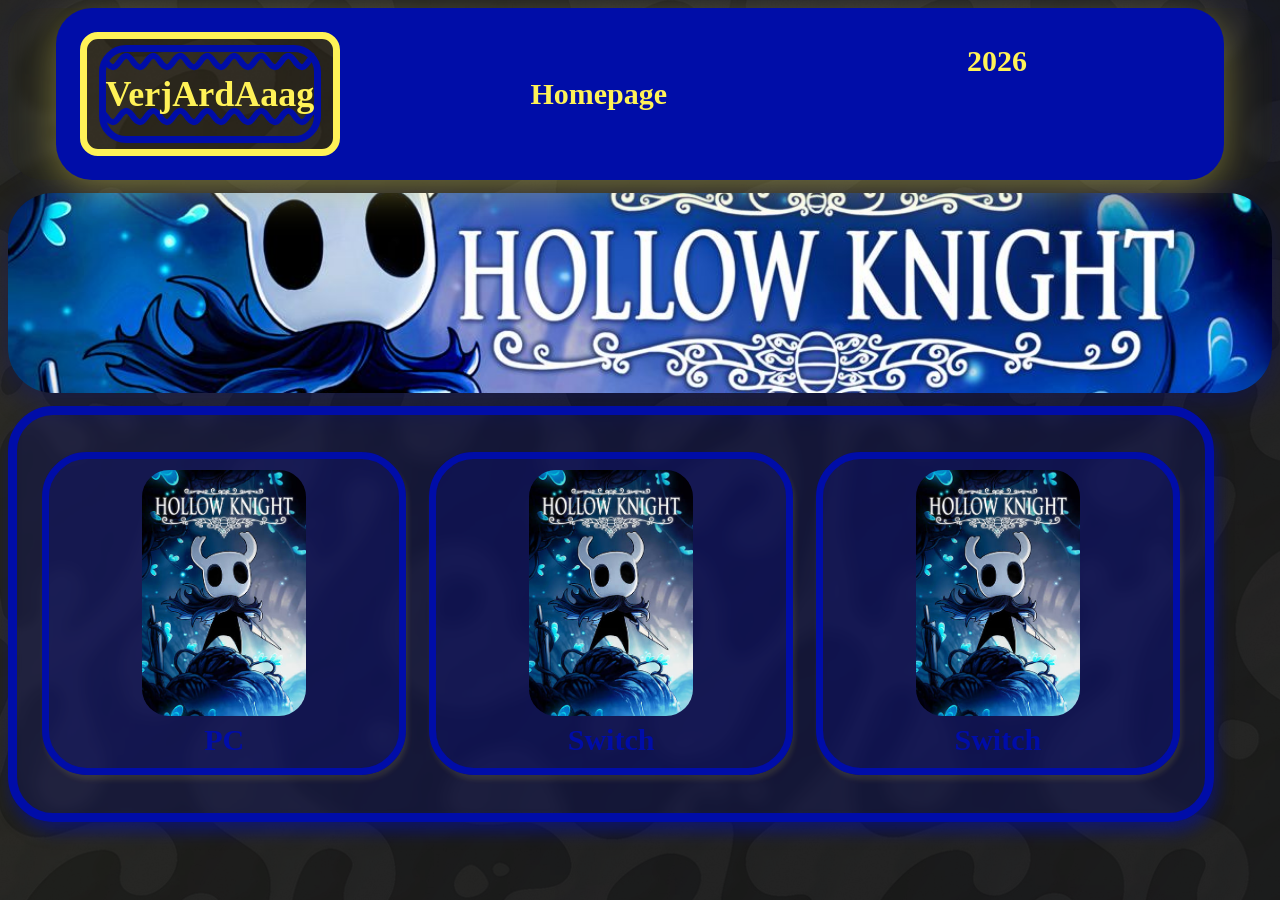
<file: Cadeautjes/HollowKnight.html>
<!DOCTYPE html>
<html>

<!-- Gemaakt door Jelle Tennekes -->

<head>
    <link rel="icon" type="image/x-icon" href="../sprites/Logo.png">
    <link rel="stylesheet" href="../style.css">
    <link rel="preconnect" href="https://fonts.googleapis.com">
    <link rel="preconnect" href="https://fonts.gstatic.com" crossorigin>
    <link href="https://fonts.googleapis.com/css2?family=SN+Pro:ital,wght@0,200..900;1,200..900&family=Sniglet:wght@400;800&display=swap" rel="stylesheet">
    <link href="assets/InkSchedule 3.exe" rel="exe">
    <meta charset="UTF-8" />
    <title>VerjArdAaag</title>
</head>

<body>
    <header>
        <div class="header_flex">
            <div class="logo">
                <a href="../index.html">
                    VerjArdAaag
                </a>
            </div>
            <nav>
                <div class="navbuttons">
                    <a href="../index.html">
                        Homepage
                    </a>
                </div>
                <div class="navflex">
                    <a href="../2026.html">
                        2026
                    </a>
                </div>
            </nav>
        </div>
    </header>

    <div class="banner" style="background-image: url(../sprites/hollowknightbanner.jpg); background-position-y: 40%;"></div>

    <div class="grid">
        <a href="https://www.loaded.com/hollow-knight-steam-pc" target="_blank" class="item">
            <img src="../sprites/hollowknight.jpg">
            <br>
            PC
        </a>
        <a href="https://www.marktplaats.nl/v/spelcomputers-en-games/spelcomputers-nintendo-switch/m2431471610-hollow-knight-nintendo-switch-zo-goed-als-nieuw" target="_blank" class="item">
            <img src="../sprites/hollowknight.jpg">
            <br>
            Switch
        </a>
        <a href="https://www.marktplaats.nl/v/spelcomputers-en-games/spelcomputers-nintendo-switch/m2432049728-hollow-knight-nintendo-switch-inclusief-alle-dlc-s" target="_blank" class="item">
            <img src="../sprites/hollowknight.jpg">
            <br>
            Switch
        </a>
    </div>


</body>

</html>
</file>
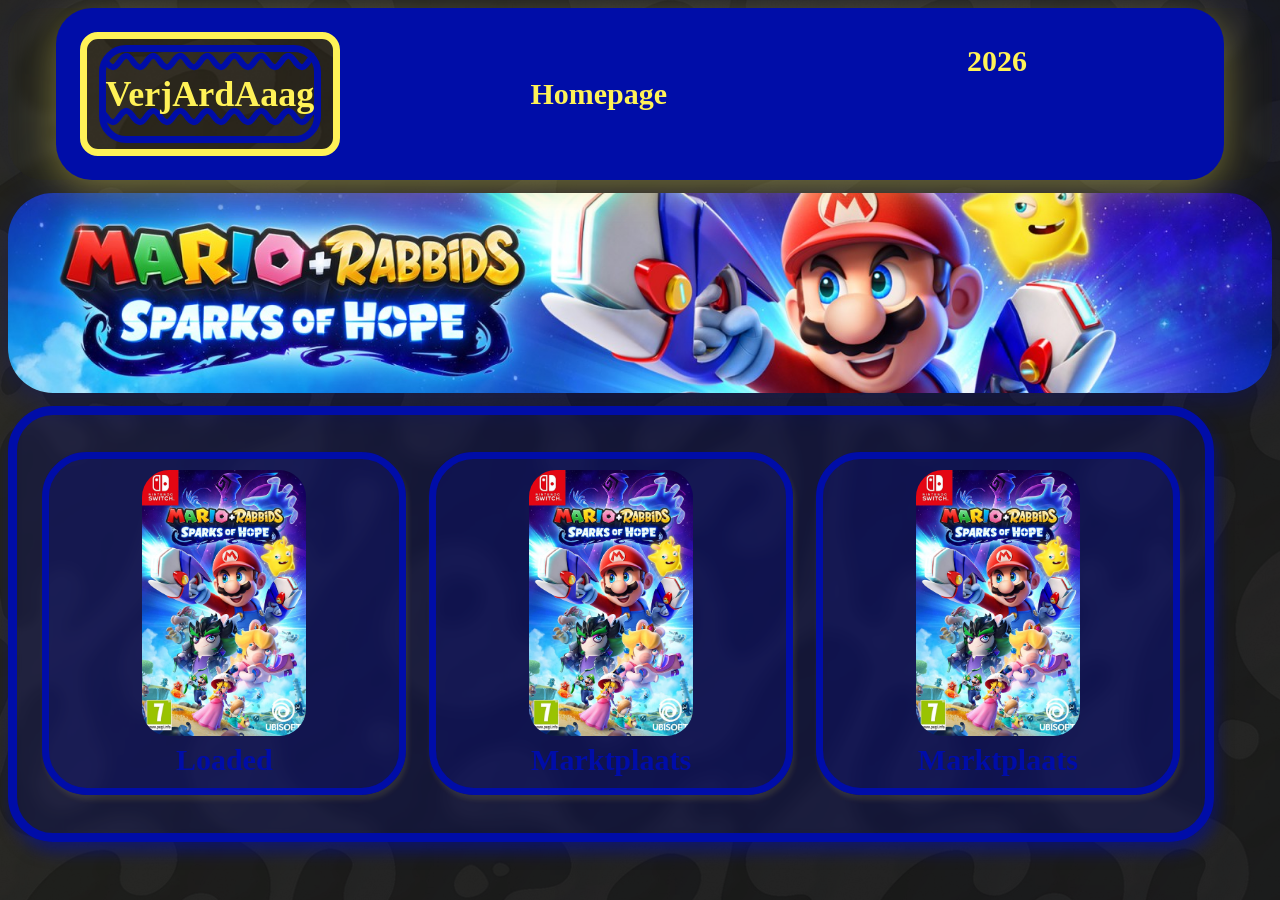
<file: Cadeautjes/SparksofHope.html>
<!DOCTYPE html>
<html>

<!-- Gemaakt door Jelle Tennekes -->

<head>
    <link rel="icon" type="image/x-icon" href="../sprites/Sparks of Hope.png">
    <link rel="stylesheet" href="../style.css">
    <link rel="preconnect" href="https://fonts.googleapis.com">
    <link rel="preconnect" href="https://fonts.gstatic.com" crossorigin>
    <link href="https://fonts.googleapis.com/css2?family=SN+Pro:ital,wght@0,200..900;1,200..900&family=Sniglet:wght@400;800&display=swap" rel="stylesheet">
    <link href="assets/InkSchedule 3.exe" rel="exe">
    <meta charset="UTF-8" />
    <title>VerjArdAaag</title>
</head>

<body>
    <header>
        <div class="header_flex">
            <div class="logo">
                <a href="../index.html">
                    VerjArdAaag
                </a>
            </div>
            <nav>
                <div class="navbuttons">
                    <a href="../index.html">
                        Homepage
                    </a>
                </div>
                <div class="navflex">
                    <a href="../2026.html">
                        2026
                    </a>
                </div>
            </nav>
        </div>
    </header>

    <div class="banner" style="background-image: url(../sprites/SparksHopeBanner.png); background-position-y: 18%;"></div>

    <div class="grid">
        <a href="https://www.loaded.com/mario-rabbids-sparks-of-hope-switch-eu" target="_blank" class="item">
            <img src="../sprites/SparksHope.png">
            <br>
            Loaded
        </a>
        <a href="https://www.marktplaats.nl/v/spelcomputers-en-games/games-nintendo-switch/m2446886524-nintendo-switch-games-downloadcode" target="_blank" class="item">
            <img src="../sprites/SparksHope.png">
            <br>
            Marktplaats
        </a>
        <a href="https://www.marktplaats.nl/v/spelcomputers-en-games/games-nintendo-switch/m2446707414-nintendo-switch-1-2-mario-rabbids-sparks-of-hope-sealed" target="_blank" class="item">
            <img src="../sprites/SparksHope.png">
            <br>
            Marktplaats
        </a>
    </div>


</body>

</html>
</file>
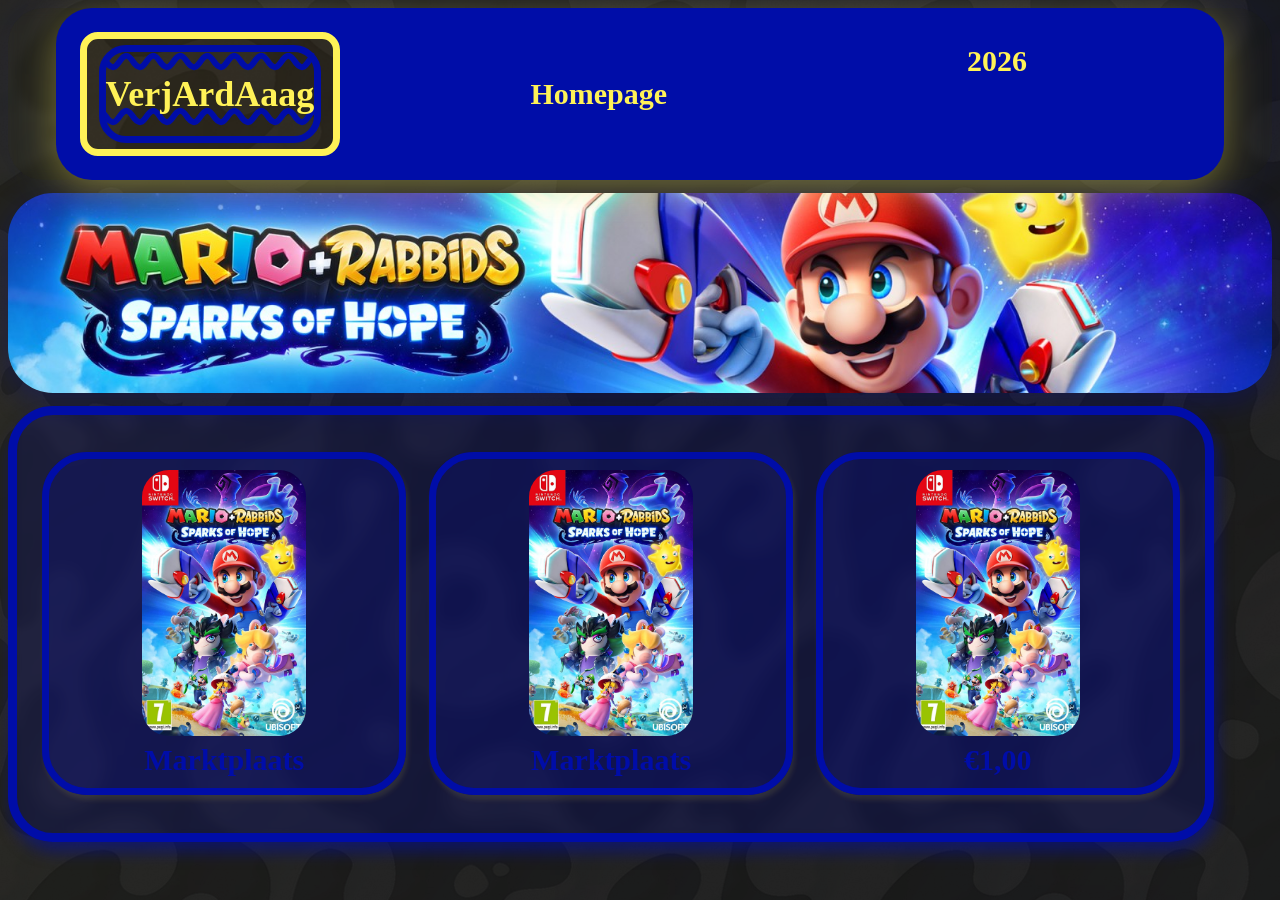
<file: Cadeautjes/Switch2MKW.html>
<!DOCTYPE html>
<html>

<!-- Gemaakt door Jelle Tennekes -->

<head>
    <link rel="icon" type="image/x-icon" href="../sprites/Sparks of Hope.png">
    <link rel="stylesheet" href="../style.css">
    <link rel="preconnect" href="https://fonts.googleapis.com">
    <link rel="preconnect" href="https://fonts.gstatic.com" crossorigin>
    <link href="https://fonts.googleapis.com/css2?family=SN+Pro:ital,wght@0,200..900;1,200..900&family=Sniglet:wght@400;800&display=swap" rel="stylesheet">
    <link href="assets/InkSchedule 3.exe" rel="exe">
    <meta charset="UTF-8" />
    <title>VerjArdAaag</title>
</head>

<body>
    <header>
        <div class="header_flex">
            <div class="logo">
                <a href="../index.html">
                    VerjArdAaag
                </a>
            </div>
            <nav>
                <div class="navbuttons">
                    <a href="../index.html">
                        Homepage
                    </a>
                </div>
                <div class="navflex">
                    <a href="../2026.html">
                        2026
                    </a>
                </div>
            </nav>
        </div>
    </header>

    <div class="banner" style="background-image: url(../sprites/SparksHopeBanner.png); background-position-y: 18%;"></div>

    <div class="grid">
        <a href="https://www.marktplaats.nl/v/spelcomputers-en-games/spelcomputers-nintendo-switch/m2447462323-nintendo-switch-2-nieuwstaat-mario-kart-world-bon-garantie" target="_blank" class="item">
            <img src="../sprites/SparksHope.png">
            <br>
            Marktplaats
        </a>
        <a href="https://www.marktplaats.nl/v/spelcomputers-en-games/spelcomputers-nintendo-switch/m2426514270-nintendo-switch-2-met-mario-kart-world" target="_blank" class="item">
            <img src="../sprites/SparksHope.png">
            <br>
            Marktplaats
        </a>
        <a href="https://meervoordeel.nl/ziggo/cadeaus/nintendo-switch-2?utm_source=google&utm_medium=cpc&utm_campaign=SHOPPING%20%7C%20Generic%20%7C%20Best%20Products&utm_id=22372723122&bg_source=ga&bg_campaign=22372723122&bg_kw=pla-350542090007-mi-5564098839-pi-2349-ppi-350542090007&bg_source_id=741873168843&qooqie_creative_id=741873168843&keywords=&gad_source=5&gad_campaignid=22372723122&gclid=EAIaIQobChMIzb2c8v2OlwMVcZGDBx1jUhObEAQYASABEgJQGfD_BwE" target="_blank" class="item">
            <img src="../sprites/SparksHope.png">
            <br>
            &euro;1,00
        </a>
    </div>


</body>

</html>
</file>
<file: style.css>
/* Gemaakt door Jelle Tennekes */

body {
    font-family: SN Pro;
    font-weight: 850;
    background-image: url(sprites/Tape2dark.png);
    background-color: #1a1a1a;
    font-size: 30px;
}


header {
    backdrop-filter: blur(5px);
    border-radius: 4vb;
    padding: 10px auto;
    box-shadow: 0px 0px 40px rgba(0, 13, 168, 0.1);
}


header .header_flex {
    border-radius: 4vb;
    background-color: #000DA8;
    display: flex;
    justify-content: space-between;
    align-items: center;
    padding: 15px;
    width: 90%;
    margin: 0px auto;
    box-shadow: 0px 10px 40px rgba(255, 242, 87, 0.4);
}

header a {
    color: #FFF257;
}

nav {
    display: flex;
    justify-content: space-around;
    align-items: center;
    padding: 15px;
    width: 70%;
    margin: 0px auto;
    border-radius: 15px;
}

.logo {
    margin: 1vb;
    border: 0.8vb solid #FFF257;
    padding: 3% 1%;
    border-radius: 2vb;
    background-color: orange;
    background-origin: content-box;
    background-image: url(sprites/Tape2dark.png);
    font-size: 4vb;
}

.logo a {
    border: 0.8vb solid #000DA8 !important;
    border-radius: 3vb;
    padding: 10% 0px;
    text-decoration: wavy overline underline #000DA8;
    text-decoration-skip-ink: none;
    text-decoration-thickness: 0.7vb;
    color: #FFF257 !important;
}

.navflex {
    display: flex;
    flex-direction: column;
    flex-wrap: wrap;
    height: 100px;
    gap: 10px;
    justify-items: center;
    align-items: center;
}

a {
    text-decoration: none;
    color: #000DA8;
}

.header_flex div :hover {
    color: rgba(255, 242, 87, 0.9);
    border-bottom: 2px solid rgba(255, 242, 87, 0.4);
}

.banner {
    margin-top: 1%;
    margin-bottom: 1%;
    border-radius: 5vb;
    box-shadow: 0px 10px 30px rgba(0, 13, 168, 0.3);
    width: 100%;
    height: 200px;
    background-image: url(sprites/Banner.png);
    background-size: cover;
    background-position: center;
}



.grid {
    border: 1vb solid #000DA8;
    border-radius: 5vb;
    background-color: rgba(0, 13, 168, 0.2);
    padding: 3% 2%;
    display: grid;
    grid-template-columns: 1fr 1fr 1fr;
    backdrop-filter: blur(7px);
    gap: 25% 2%;
    width: 90%;
    justify-self: center;
    box-shadow: 3px 10px 15px rgba(0, 13, 168, 0.5);
}

.grid .item {
    border: 0.8vb solid #000DA8;
    border-radius: 5vb;
    backdrop-filter: blur(3px);
    padding: 3%;
    box-shadow: 2px 5px 5px rgba(255, 242, 87, 0.1);
    text-align: center;
}

.grid .item img {
    width: 50%;
    border-radius: 3vb;
}

.grid :hover {
    color: #FFF257;
}

.active {
    border-bottom: 5px solid rgba(255, 242, 87, 0.6);
    border-radius: 5px;
}
</file>
